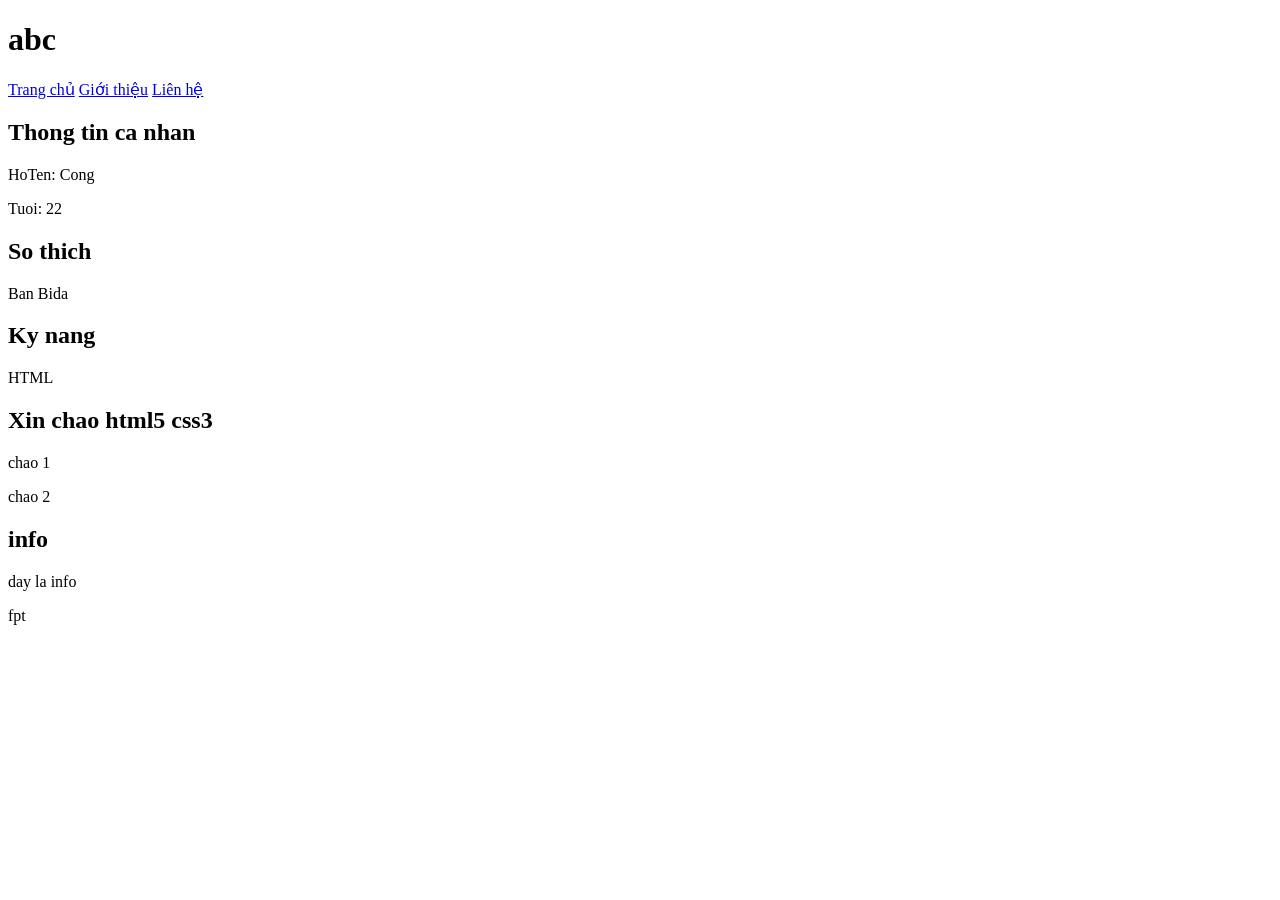
<file: index.html>
<!DOCTYPE html>
<html lang="en">

<head>
    <meta charset="UTF-8">
    <meta name="viewport" content="width=device-width, initial-scale=1.0">
    <title>Document</title>
</head>

<body>
    <header>
        <h1>abc</h1>
    </header>
    <nav>
        <a href="#home">Trang chủ</a>
        <a href="#about">Giới thiệu</a>
        <a href="#contact">Liên hệ</a>
    </nav>
    <main>

        <section>
            <h2>Thong tin ca nhan</h2>
            <p>HoTen: Cong</p>
            <p>Tuoi: 22</p>
        </section>

        <section>
            <h2>So thich</h2>
            <p>Ban Bida</p>
        </section>

        <section>
            <h2>Ky nang</h2>
            <p>HTML</p>
        </section>

        <article>
            <h1>Xin chao html5 css3</h1>
        </article>

        <article>
            <section>
                <p>
                    chao 1
                </p>
            </section>
                        <section>
                <p>
                    chao 2
                </p>
            </section>
        </article>
        <aside>
            <h1>info</h1>
            <p>day la info</p>
        </aside>

    </main>

    <footer>
        <p>fpt</p>
    </footer>

</body>


</html>
</file>
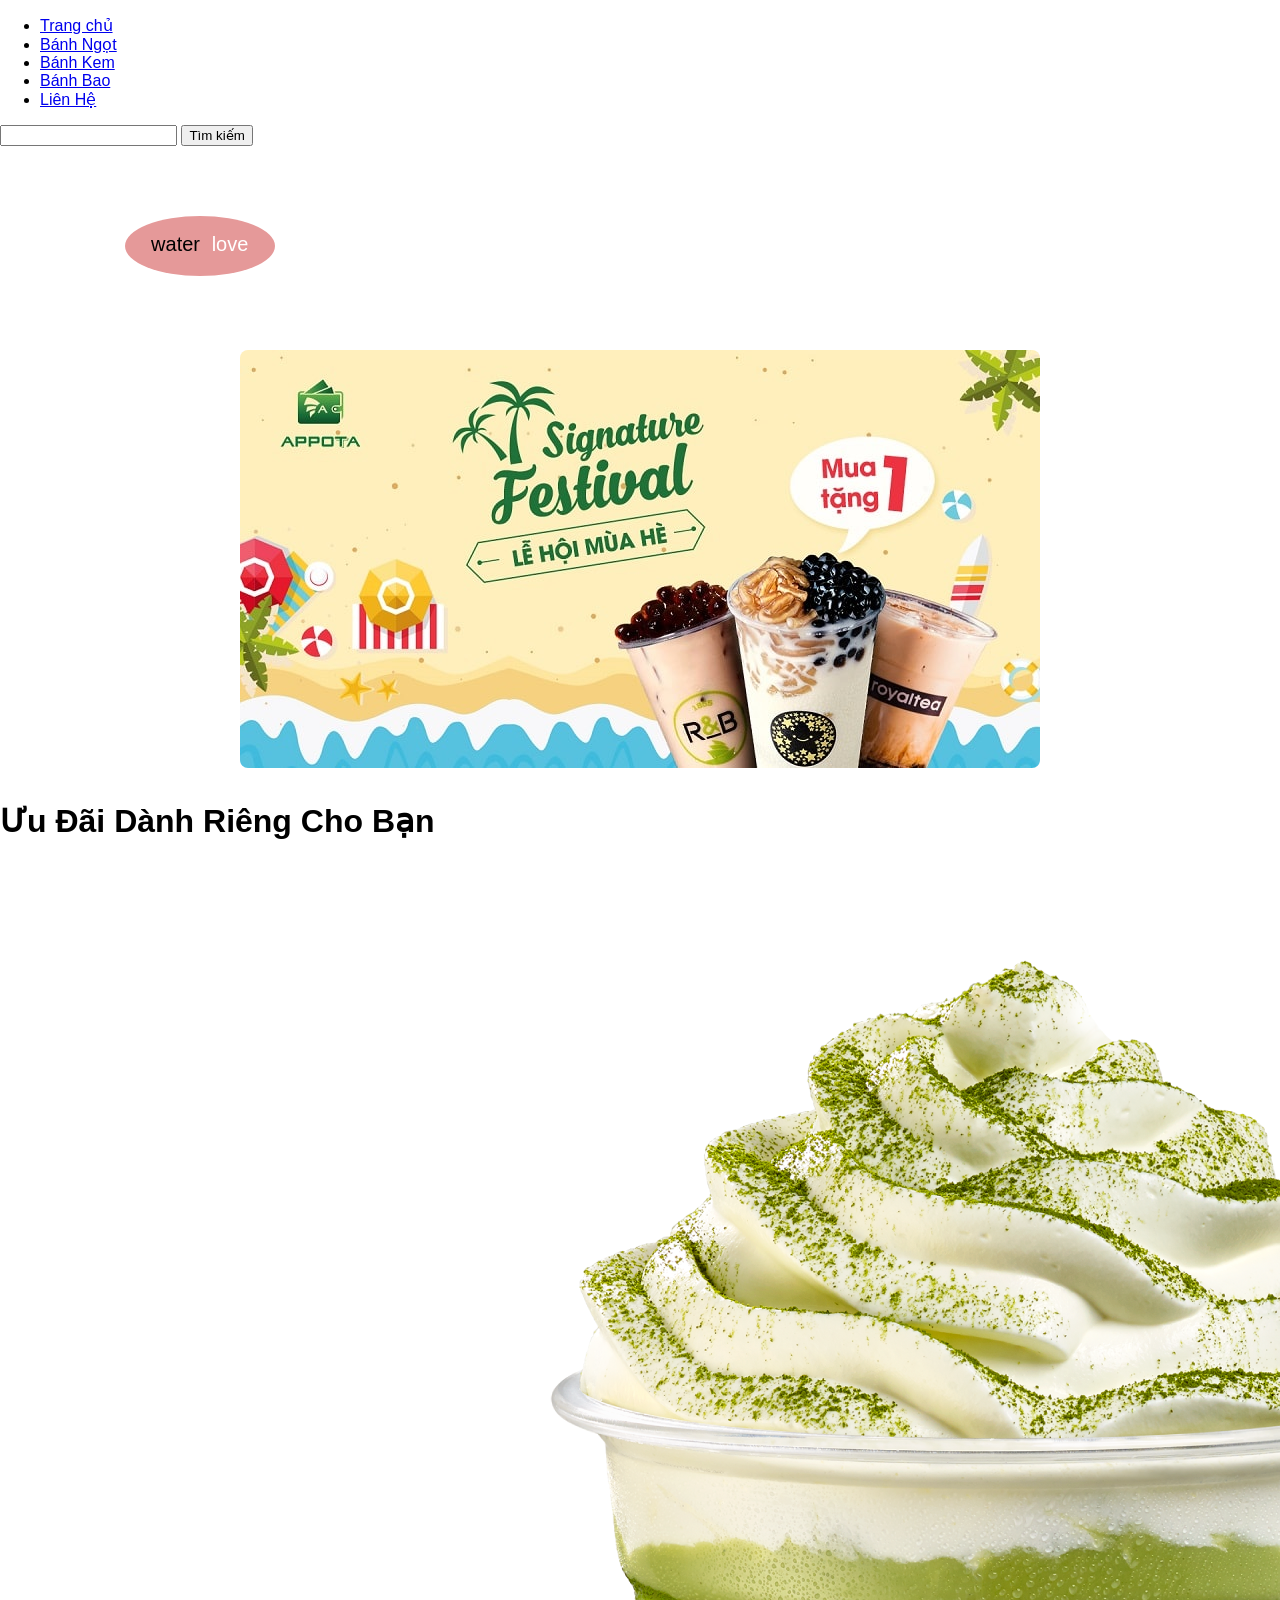
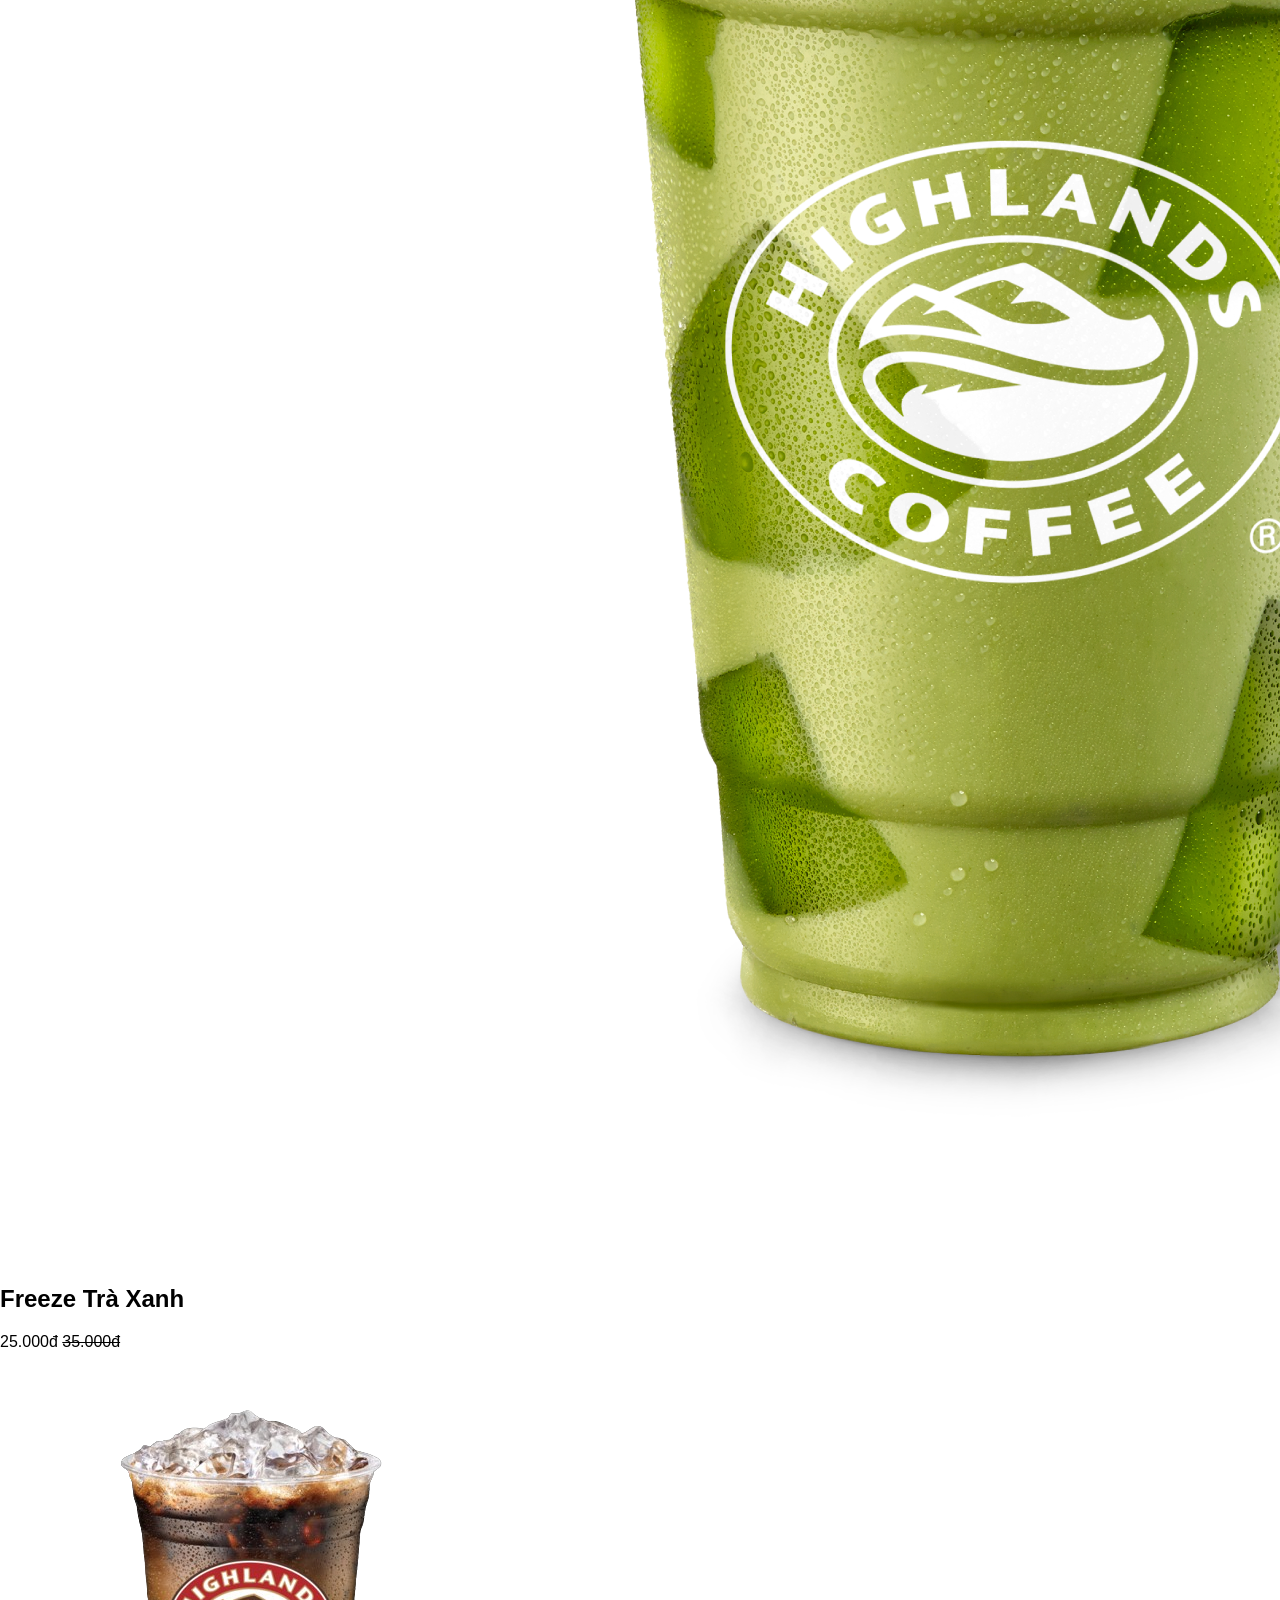
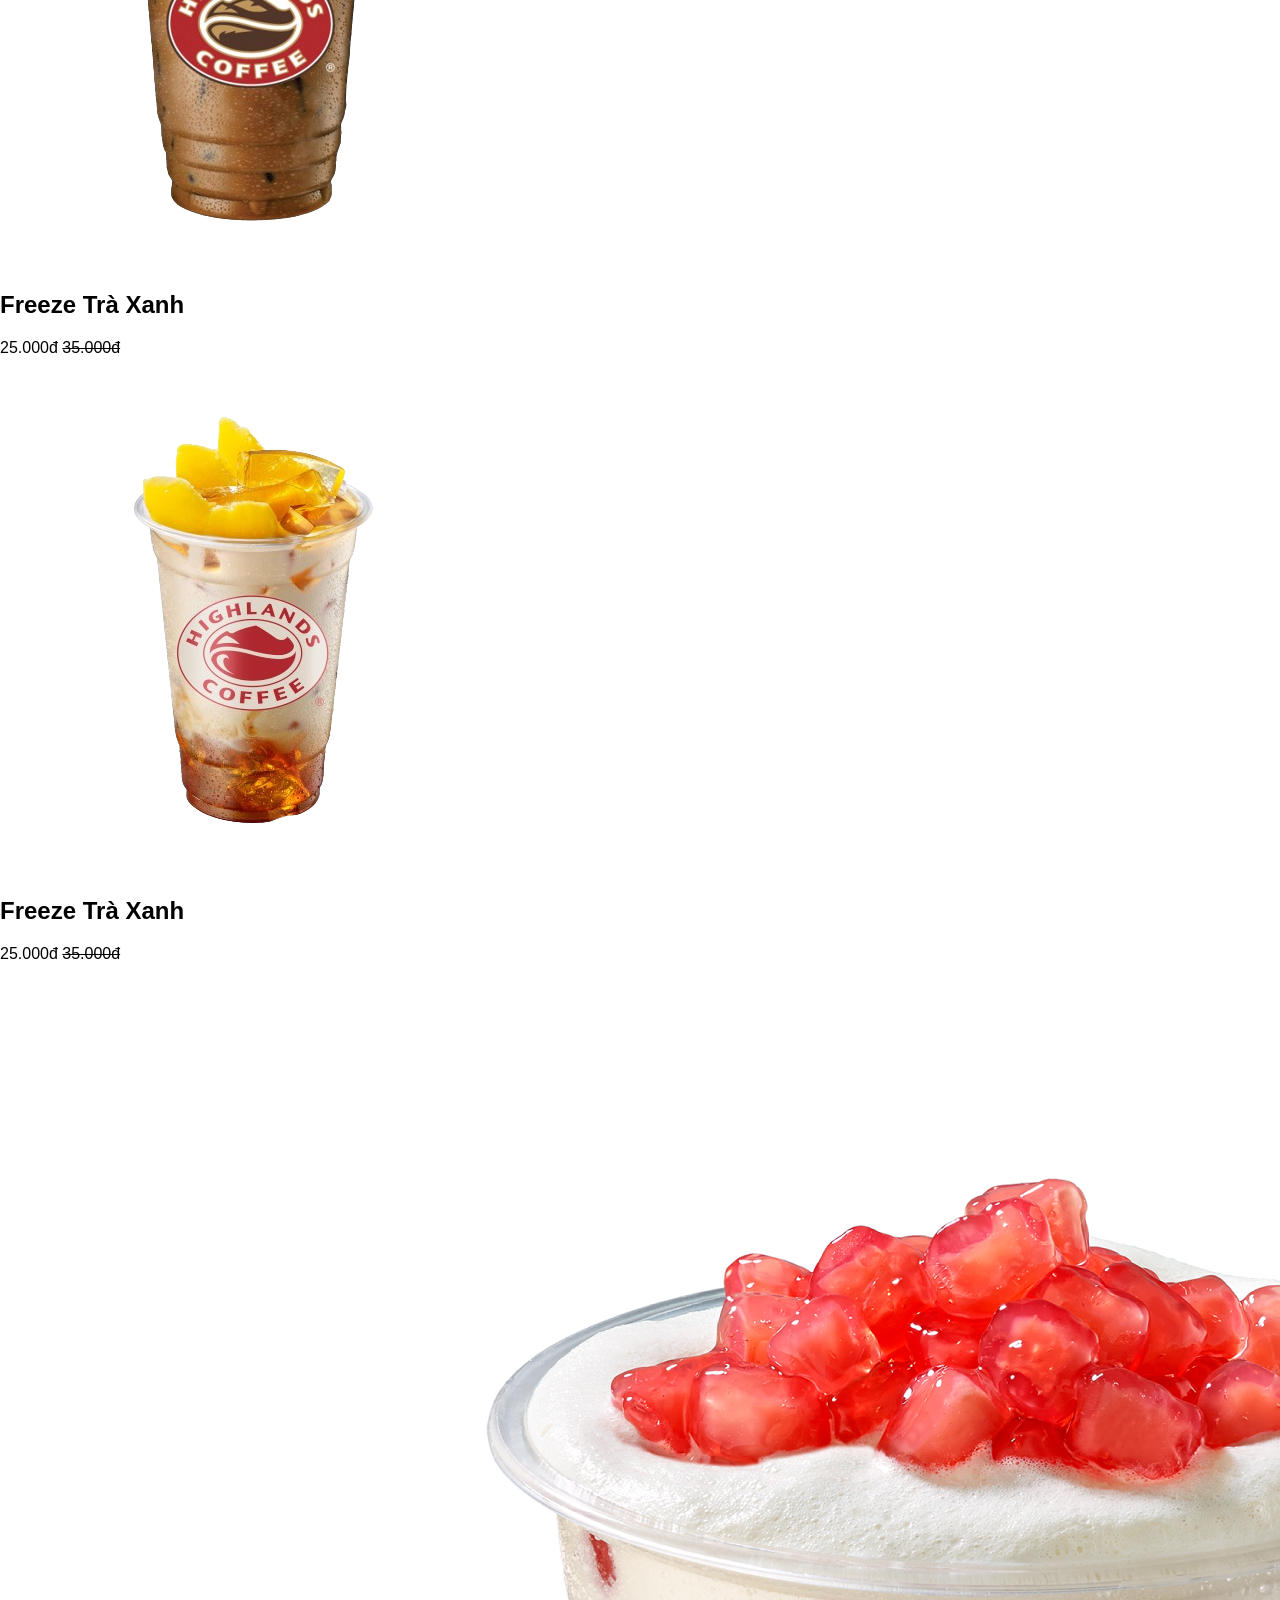
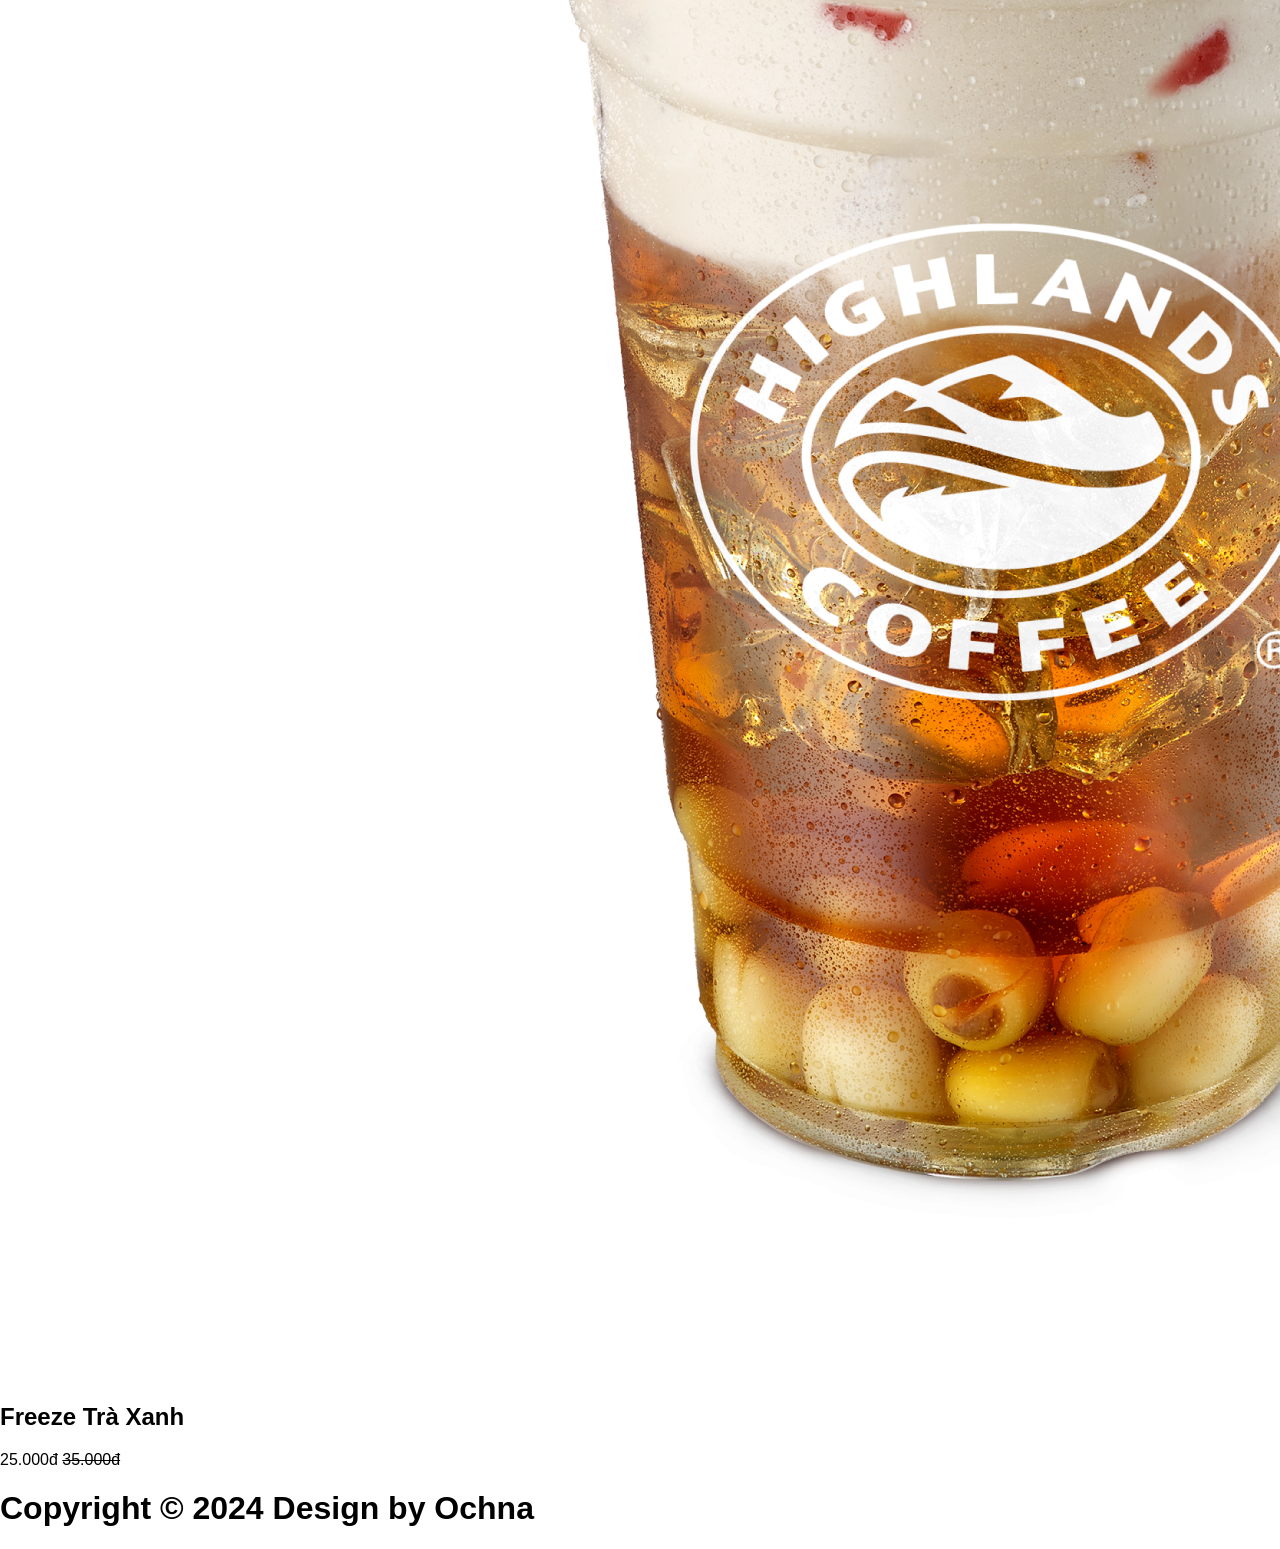
<file: thi_thu_WEB3023/index.html>
<!DOCTYPE html>
<html lang="en">

<head>
    <meta charset="UTF-8">
    <meta name="viewport" content="width=device-width, initial-scale=1.0">
    <title>Document</title>
    <link rel="stylesheet" href="./style.css">
</head>

<body>
    <div id="main">
        <div id="header">
            <div class="top-header">
                <div class="menu">
                    <ul>
                        <li><a href="#">Trang chủ</a></li>
                        <li><a href="#">Bánh Ngọt</a></li>
                        <li><a href="#">Bánh Kem</a></li>
                        <li><a href="#">Bánh Bao</a></li>
                        <li><a href="#">Liên Hệ</a></li>
                    </ul>
                </div>
                <div class="search">
                    <form action="">
                        <input type="text" required>
                        <button>Tìm kiếm</button>
                    </form>
                    
                </div>
            </div>

            <div class="logo">
                <canvas id="myCanvas" width="400" height="200"></canvas>
            </div>

            <div class="banner">
                <img src="./image/banner.jpg" alt="">
            </div>
        </div>
        <div id="content">
            <h1>Ưu Đãi Dành Riêng Cho Bạn</h1>
            <div class="products">
                <div class="item">
                    <img src="./image/anh_1.png" alt="">
                    <h2>Freeze Trà Xanh</h2>
                    <p>25.000đ <del>35.000đ</del></p>
                </div>
                <div class="item">
                    <img src="./image/anh_2.png" alt="">
                    <h2>Freeze Trà Xanh</h2>
                    <p>25.000đ <del>35.000đ</del></p>
                </div>
                <div class="item">
                    <img src="./image/anh_3.png" alt="">
                    <h2>Freeze Trà Xanh</h2>
                    <p>25.000đ <del>35.000đ</del></p>
                </div>
                <div class="item">
                    <img src="./image/anh_4.png" alt="">
                    <h2>Freeze Trà Xanh</h2>
                    <p>25.000đ <del>35.000đ</del></p>
                </div>
            </div>
        </div>
        <div id="footer">
            <h1>Copyright © 2024 Design by Ochna</h1>
        </div>
    </div>

    <script>
        var canvas = document.getElementById('myCanvas');
        var context = canvas.getContext('2d');
        var centerX = canvas.width / 2;
        var centerY = canvas.height / 2;
        var radiusX = 75; // Bán kính theo trục x
        var radiusY = 30; // Bán kính theo trục y

        context.beginPath();
        context.ellipse(centerX, centerY, radiusX, radiusY, 0, 0, 2 * Math.PI);
        context.fillStyle = '#e59999';
        context.fill();
        context.closePath();

        // Vẽ chữ "water"
        var textWater = 'water';
        context.font = '20px sans-serif';
        context.fillStyle = 'black'; // Màu chữ "water"
        context.textAlign = 'center';
        var textWaterWidth = context.measureText(textWater).width;
        context.fillText(textWater, centerX - textWaterWidth / 2, centerY + 5);

        // Vẽ chữ "love"
        var textLove = 'love';
        context.fillStyle = 'white'; // Màu chữ "love"
        var textLoveWidth = context.measureText(textLove).width;
        context.fillText(textLove, centerX + 30, centerY + 5);
    </script>
</body>

</html>
</file>
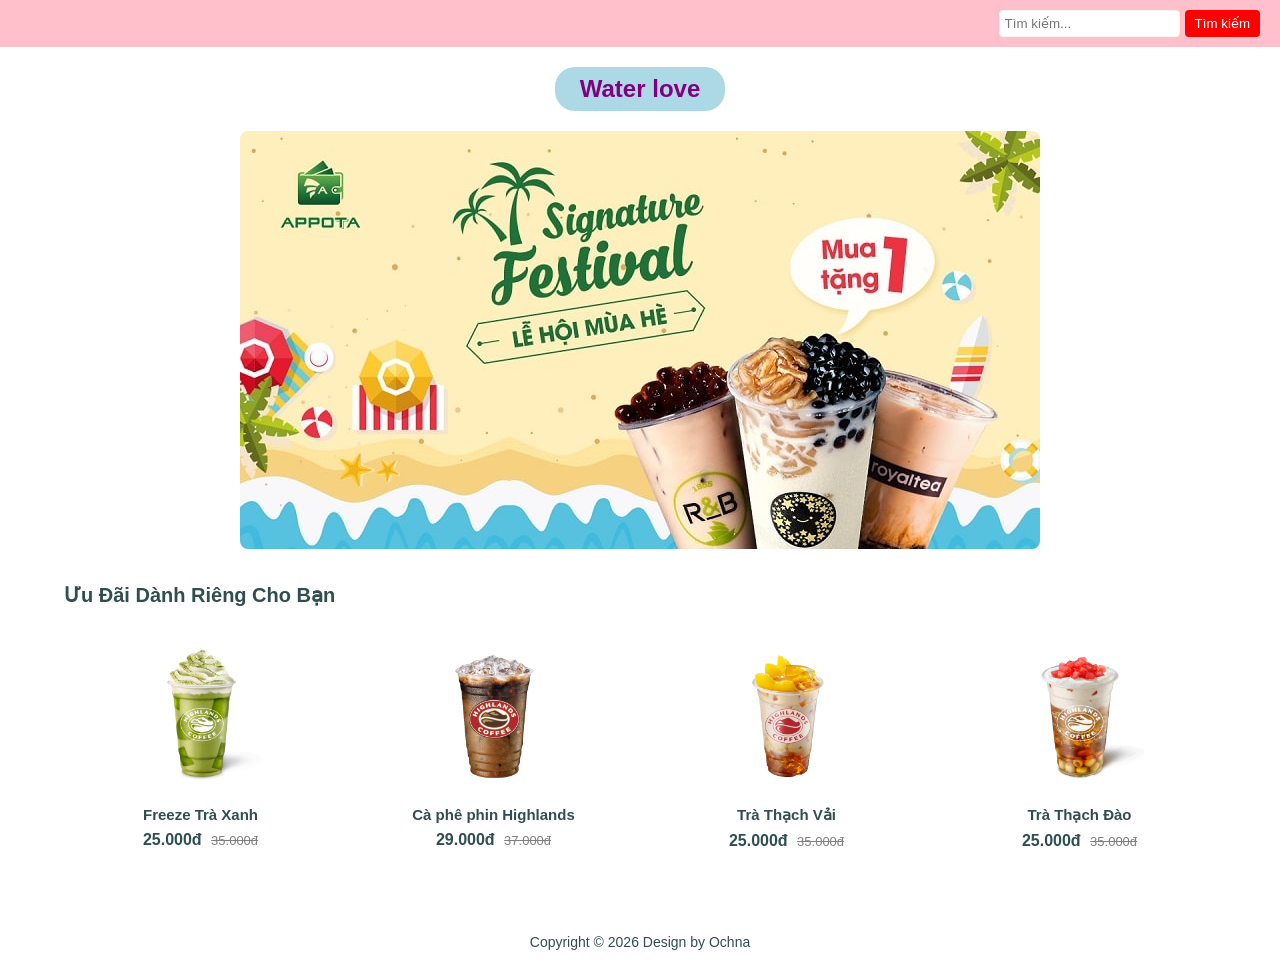
<file: thi_thu_WEB3023/ls2.html>
<!DOCTYPE html>
<html lang="vi">
<head>
    <meta charset="UTF-8">
    <meta name="viewport" content="width=device-width, initial-scale=1.0">
    <title>Water Love - Đồ Uống & Bánh Ngọt</title>
    <link rel="stylesheet" href="style.css">
</head>
<body>

    <header>
        <nav>
            <a href="#">Trang chủ</a>
            <a href="#">Bánh Ngọt</a>
            <a href="#">Bánh Kem</a>
            <a href="#">Bánh Bao</a>
            <a href="#">Liên hệ</a>
        </nav>
        <div class="search-box">
            <input type="text" placeholder="Tìm kiếm...">
            <button type="button">Tìm kiếm</button>
        </div>
    </header>

    <div class="logo-container">
        <div class="logo-badge">Water love</div>
    </div>


    <section class="banner">
        <img src="image/banner.jpg" alt="">
    </section>

    <main>
        <h2 class="section-title">Ưu Đãi Dành Riêng Cho Bạn</h2>
        
        <div class="product-grid">
    
            <article class="product-card">
                <img src="image/anh_1.png" alt="">
                <div class="product-name">Freeze Trà Xanh</div>
                <div>
                    <span class="price-current">25.000đ</span>
                    <span class="price-old">35.000đ</span>
                </div>
            </article>

            <article class="product-card">
                <img src="image/anh_2.png" alt="">
                <div class="product-name">Cà phê phin Highlands</div>
                <div>
                    <span class="price-current">29.000đ</span>
                    <span class="price-old">37.000đ</span>
                </div>
            </article>

            <article class="product-card">
                <img src="image/anh_3.png" alt="">
                <div class="product-name">Trà Thạch Vải</div>
                <div>
                    <span class="price-current">25.000đ</span>
                    <span class="price-old">35.000đ</span>
                </div>
            </article>

            <article class="product-card">
                <img src="image/anh_4.png" alt="">
                <div class="product-name">Trà Thạch Đào</div>
                <div>
                    <span class="price-current">25.000đ</span>
                    <span class="price-old">35.000đ</span>
                </div>
            </article>
        </div>
    </main>

    <footer>
        <p>Copyright © 2026 Design by Ochna</p>
    </footer>

</body>
</html>
</file>
<file: thi_thu_WEB3023/style.css>
/* Thiết lập chung */
body {
    font-family: Arial, sans-serif;
    margin: 0;
    padding: 0;
    background-color: white;
}

/* Header & Navigation */
header {
    background-color: pink;
    padding: 10px 20px;
    display: flex;
    justify-content: space-between;
    align-items: center;
}

nav a {
    text-decoration: none;
    color: pink;
    margin-right: 15px;
    font-weight: bold;
}

.search-box {
    display: flex;
    gap: 5px;
}

.search-box input {
    padding: 5px;
    border: 1px solid whitesmoke;
    border-radius: 4px;
}

.search-box button {
    background-color: red;
    color: white;
    border: none;
    padding: 5px 10px;
    border-radius: 4px;
    cursor: pointer;
}

/* Logo thương hiệu */
.logo-container {
    text-align: center;
    margin: 20px 0;
}

.logo-badge {
    display: inline-block;
    background-color: lightblue;
    color: purple;
    padding: 8px 25px;
    border-radius: 20px;
    font-size: 24px;
    font-weight: bold;
}

/* Banner quảng cáo */
.banner {
    text-align: center;
    margin-bottom: 30px;
}

.banner img {
    max-width: 100%;
    height: auto;
    border-radius: 8px;
}

/* Nội dung chính & Lưới sản phẩm */
main {
    width: 90%;
    max-width: 1200px;
    margin: 0 auto;
    padding-bottom: 40px;
}

.section-title {
    font-size: 20px;
    color: darkslategrey;
    margin-bottom: 20px;
}

.product-grid {
    display: grid;
    grid-template-columns: repeat(auto-fit, minmax(220px, 1fr));
    gap: 20px;
}

.product-card {
    border: 1px solid smokewhite;
    border-radius: 4px;
    text-align: center;
    padding: 15px;
    background: smokewhite;
}

.product-card img {
    max-width: 100%;
    height: 150px;
    object-fit: contain;
    margin-bottom: 10px;
}

.product-name {
    font-size: 15px;
    font-weight: bold;
    color: darkslategrey;
    margin-bottom: 8px;
}

.price-current {
    color: darkslategray;
    font-weight: bold;
    font-size: 16px;
}

.price-old {
    text-decoration: line-through;
    color: grey;
    font-size: 13px;
    margin-left: 5px;
}

footer {
    background-color: white;
    text-align: center;
    padding: 15px 0;
    color: darkslategrey;
    font-size: 14px;
}
</file>
